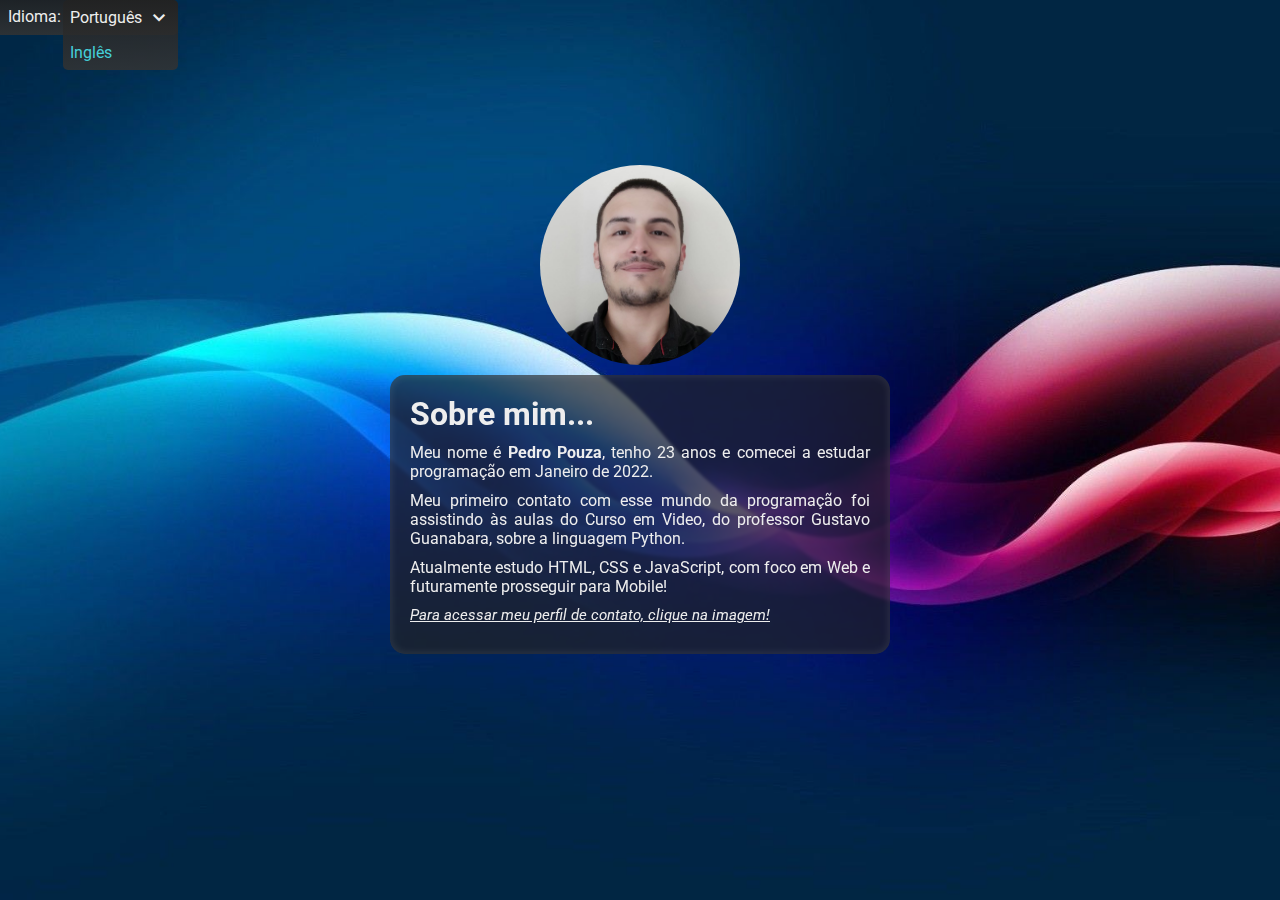
<file: index.html>
<!DOCTYPE html>
<html lang="pt-br">
<head>
    <meta charset="UTF-8">
    <meta http-equiv="X-UA-Compatible" content="IE=edge">
    <meta name="viewport" content="width=device-width, initial-scale=1.0">
    <title>Página de Perfil</title>
    <link rel="stylesheet" href="style.css">
    <link rel="stylesheet" href="https://fonts.googleapis.com/css2?family=Material+Symbols+Outlined:opsz,wght,FILL,GRAD@48,400,0,0"/>
</head>
<body>
    <div id="lang">
        <div>Idioma:</div>
        <div id="list">
            <ul>
                <li class="active">Português <span class="material-symbols-outlined">expand_more</span></li>
                <a href="en/index.html"><li>Inglês</li></a>
            </ul>
        </div>
    </div>
    <div id="container">
        <div id="perfil" onclick="toggleLinks()"></div>
        <div id="links">
            <a href="https://www.facebook.com/pedro.henriquesantospouza/" target="_blank"><img src="imagens/facebook-logo.png" alt=""></a>    
            <a href="https://www.instagram.com/pedrohenriquespp/" target="_blank"><img src="imagens/instagram-logo.png" alt=""></a>
            <a href="https://www.linkedin.com/in/pedro-pouza-b23885153/" target="_blank"><img src="imagens/linkedin-logo.png" alt=""></a>
            <a href="https://github.com/pedropouza" target="_blank"><img src="imagens/github-logo.png" alt=""></a>
        </div>
        <div id="info">
            <h1>Sobre mim...</h1>
            <p>Meu nome é <strong>Pedro Pouza</strong>, tenho 23 anos e comecei a estudar programação em Janeiro de 2022.</p> 
            <p>Meu primeiro contato com esse mundo da programação foi assistindo às aulas do Curso em Video, do professor Gustavo Guanabara, sobre a linguagem Python.</p>
            <p>Atualmente estudo HTML, CSS e JavaScript, com foco em Web e futuramente prosseguir para Mobile!</p>
            <p>Para acessar meu perfil de contato, clique na imagem!</p>
        </div>
    </div>
    <script src="script.js"></script>
</body>
</html>
</file>
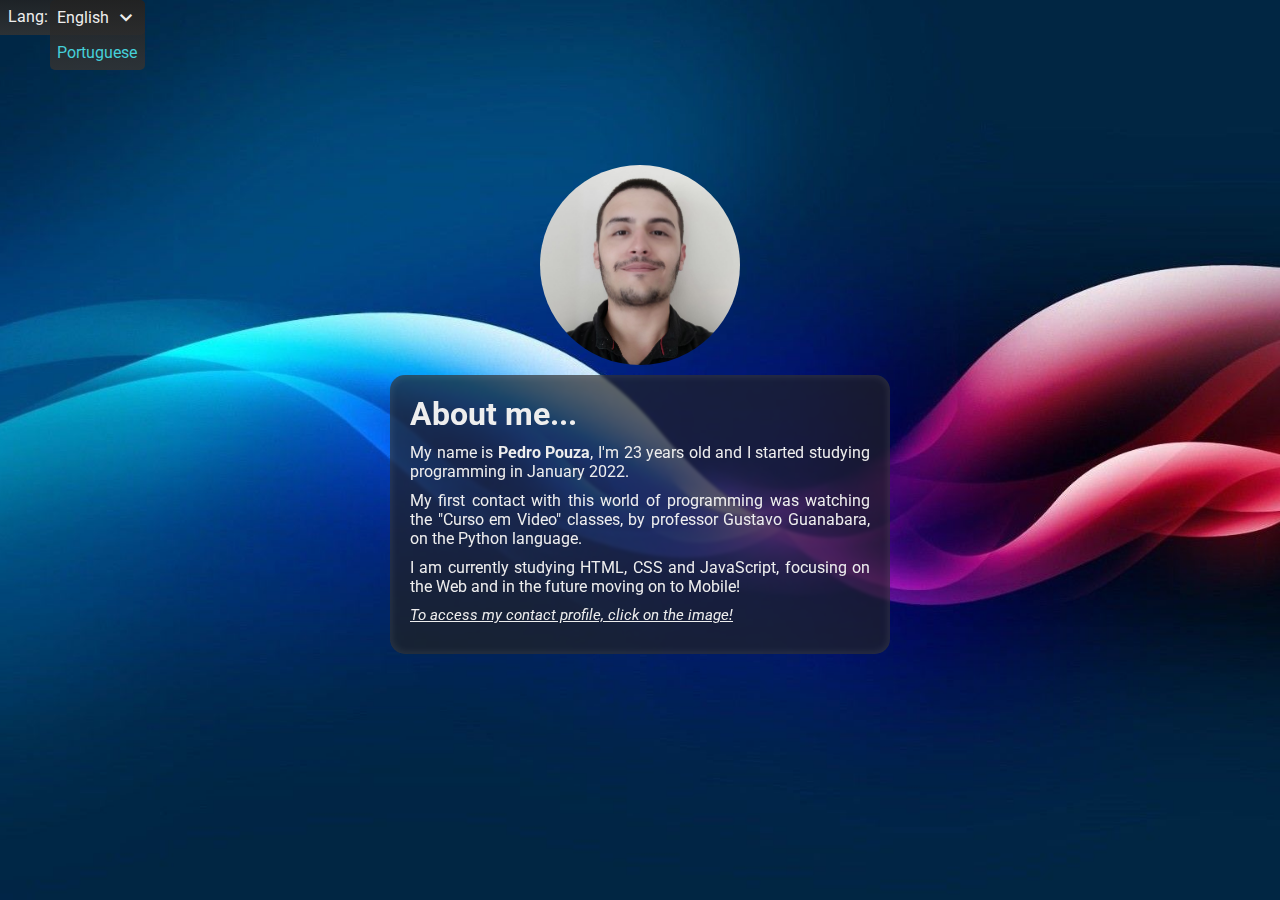
<file: en/index.html>
<!DOCTYPE html>
<html lang="en">
<head>
    <meta charset="UTF-8">
    <meta http-equiv="X-UA-Compatible" content="IE=edge">
    <meta name="viewport" content="width=device-width, initial-scale=1.0">
    <title>Profile Page</title>
    <link rel="stylesheet" href="../style.css">
    <link rel="stylesheet" href="https://fonts.googleapis.com/css2?family=Material+Symbols+Outlined:opsz,wght,FILL,GRAD@48,400,0,0"/>
</head>
<body>
    <div id="lang">
        <div>Lang:</div>
        <div id="list">
            <ul>
                <li class="active">English <span class="material-symbols-outlined">expand_more</span></li>
                <a href="../index.html"><li>Portuguese</li></a>
            </ul>
        </div>
    </div>
    <div id="container">
        <div id="perfil" onclick="toggleLinks()"></div>
        <div id="links">
            <a href="https://www.facebook.com/pedro.henriquesantospouza/" target="_blank"><img src="../imagens/facebook-logo.png" alt=""></a>    
            <a href="https://www.instagram.com/pedrohenriquespp/" target="_blank"><img src="../imagens/instagram-logo.png" alt=""></a>
            <a href="https://www.linkedin.com/in/pedro-pouza-b23885153/" target="_blank"><img src="../imagens/linkedin-logo.png" alt=""></a>
            <a href="https://github.com/pedropouza" target="_blank"><img src="../imagens/github-logo.png" alt=""></a>
        </div>
        <div id="info">
            <h1>About me...</h1>
            <p>My name is <strong>Pedro Pouza</strong>, I'm 23 years old and I started studying programming in January 2022.</p>
            <p>My first contact with this world of programming was watching the "Curso em Video" classes, by professor Gustavo Guanabara, on the Python language.</p>
            <p>I am currently studying HTML, CSS and JavaScript, focusing on the Web and in the future moving on to Mobile!</p>
            <p>To access my contact profile, click on the image!</p>
        </div>
    </div>
    <script src="../script.js"></script>
</body>
</html>
</file>
<file: style.css>
@import url('https://fonts.googleapis.com/css2?family=Roboto:ital,wght@0,100;0,300;0,400;0,500;0,700;0,900;1,100;1,300;1,400;1,500;1,700;1,900&display=swap');

* {
    margin: 0;
    padding: 0;
    box-sizing: border-box;
    font-family: 'Roboto', sans-serif;
}

#lang {
    display: flex;
    background: linear-gradient(to bottom, #222222dc, #333333db);
    border-top-right-radius: 5px;
    border-bottom-right-radius: 5px;
    color: #eee;
    width: max-content;
    height: 35px;
    user-select: none;
}

#lang ul li {
    list-style: none;
    display: flex;
    justify-content: left;
    align-items: center;
    gap: 5px;
    height: 35px;
    padding: 0px 7px;
}

#lang div:nth-child(1) {
    padding: 7px 2px 7px 8px;
}

#list {
    background: transparent;
    height: 35px;
    overflow: hidden;
    border-radius: 5px;
}

#lang:hover #list {
    background: linear-gradient(to bottom, #222222dc, #333333db);
    height: 70px;
    overflow-y: hidden;
    transition: 0.3s;
}

#lang #list ul li span {
    transform: rotate(-90deg);
    transition: 0.3s;
}

#lang:hover #list ul li span {
    transform: rotate(0deg);
}

#list ul a {
    color: #45d0da;
    text-decoration: none;
    transition: 0.15s;
}

#list ul a:hover {
    color: #e42387;
}

#list ul li {
    text-align: left;
}

#container {
    width: 100%;
    height: 100%;
    display: flex;
    margin: 130px auto 0 auto;
    align-items: center;
    position: relative;
    flex-direction: column;
}

body {
    background: url(imagens/wallpaper.jpg) center no-repeat;
    background-size: cover;
    background-attachment: fixed;
}

#perfil {
    width: 200px;
    height: 200px;
    background: url(imagens/minha_foto.jpg) no-repeat center;
    background-size: cover;
    border-radius: 50%;
    transition: 0.9s ease-in-out;
    cursor: pointer;
    z-index: 1;
    user-select: none;
}

#perfil[class="active"] {
    border-radius: 40px;
}

#links {
    position: absolute;
}

#links a {
    position: absolute;
    transform: translate(-50%, 80%);
    transition: transform 0.5s;
}

#links img {
    width: 3.5rem;
    border-radius: 10px;
}

#links a:hover::after {
    content: "";
    font-size: 1rem;
    color: #f8f8f8;
    background: linear-gradient(to right, #222, #444);
    padding: 5px 10px;
    border-radius: 10px;
    border: 1px solid #333;
    position: absolute;
    transform: translate(-80%, -110%);
}

#links a:nth-child(1):hover::after {
    content: "Facebook";
}

#links a:nth-child(2):hover::after {
    content: "Instagram";
}

#links a:nth-child(3):hover::after {
    content: "Linkedin";
    transform: translate(-85%, -110%);
}

#links a:nth-child(4):hover::after {
    content: "GitHub";
    transform: translate(-88%, -110%);
}

#links a:nth-child(1) {
    transition-delay: 0.4s;
}

#links a:nth-child(2) {
    transition-delay: 0.3s;
}

#links a:nth-child(3) {
    transition-delay: 0.2s;
}

#links a:nth-child(4) {
    transition-delay: 0.1s;
}

#links[class="active"] a:nth-child(1) {
    transform: translate(-180px, 50px);
    transition-delay: 0.1s;
}

#links[class="active"] a:nth-child(2) {
    transform: translate(-110px, -80px);
    transition-delay: 0.2s;
}

#links[class="active"] a:nth-child(3) {
    transform: translate(45px, -80px);
    transition-delay: 0.3s;
}

#links[class="active"] a:nth-child(4) {
    transform: translate(125px, 50px);
    transition-delay: 0.4s;
}

::selection {
    background-color: #175e7a;
}

#info {
    max-width: 500px;
    text-align: justify;
    padding: 20px;
    margin: 10px 10px;
    border-radius: 15px;
    background-color: #222222ad;
    backdrop-filter: blur(1.5px);
    box-shadow: inset 0px 0px 10px rgba(255, 255, 255, 0.117);
    color: #eeeeee;
}

#info h1, #info p {
    margin-bottom: 10px;
}

#info p:nth-child(5) {
    font-style: italic;
    font-size: 0.95rem;
    text-decoration: underline;
}
</file>
